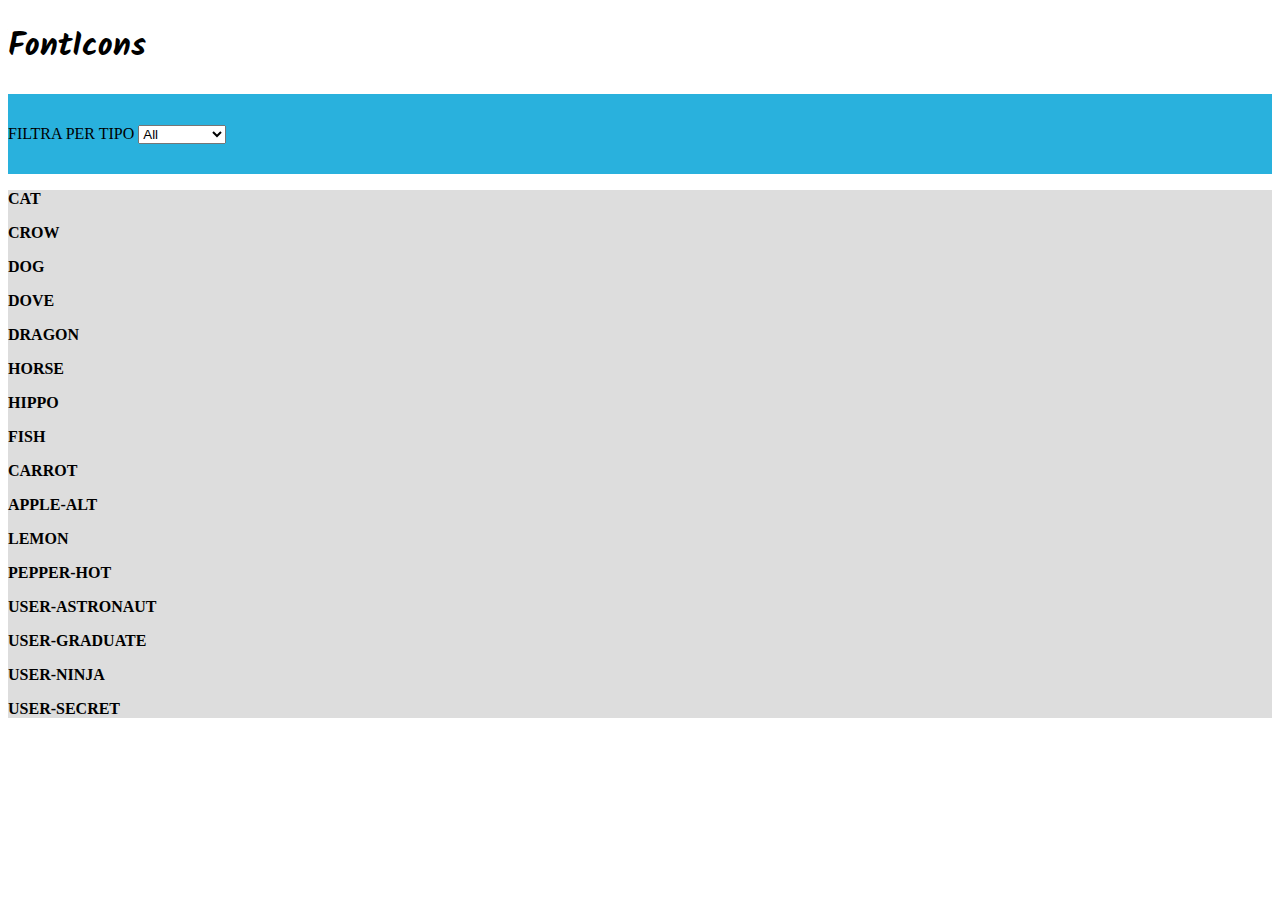
<file: Milestone1/index.html>
<!DOCTYPE html>
<html lang="en">
  <head>
    <meta charset="UTF-8">
    <meta http-equiv="X-UA-Compatible" content="IE=edge">
    <meta name="viewport" content="width=device-width, initial-scale=1.0">
    <title>FA Cards</title>

    <link href="https://cdn.jsdelivr.net/npm/bootstrap@5.1.3/dist/css/bootstrap.min.css" rel="stylesheet" integrity="sha384-1BmE4kWBq78iYhFldvKuhfTAU6auU8tT94WrHftjDbrCEXSU1oBoqyl2QvZ6jIW3" crossorigin="anonymous">

    <link rel="stylesheet"
      href="https://cdnjs.cloudflare.com/ajax/libs/font-awesome/6.0.0-beta2/css/all.min.css"
      integrity="sha512-YWzhKL2whUzgiheMoBFwW8CKV4qpHQAEuvilg9FAn5VJUDwKZZxkJNuGM4XkWuk94WCrrwslk8yWNGmY1EduTA=="crossorigin="anonymous"
      referrerpolicy="no-referrer" />

    <link rel="preconnect" href="https://fonts.googleapis.com">
    <link rel="preconnect" href="https://fonts.gstatic.com" crossorigin>
    <link
      href="https://fonts.googleapis.com/css2?family=Kalam:wght@700&display=swap"
      rel="stylesheet">

    <link rel="stylesheet" href="./style.css">

  </head>
  <body>

    <header>
      <h1 class="text-primary mt-3">FontIcons</h1>
      <nav class="text-center">
        <span class="text-light fs-4">FILTRA PER TIPO </span>
        <select class="mx-3" name="icon" id="icon">
          <option value="1">All</option>
          <option value="2">Animals</option>
          <option value="3">Vegetables</option>
          <option value="4">Users</option>
        </select>
      </nav>
    </header>

    <main>
      <div class="container-fluid">
        <div class="row row-cols-5 g-3">
          
        </div>
      </div>
    </main>



    <script src="./main.js"></script>

  </body>
</html>
</file>
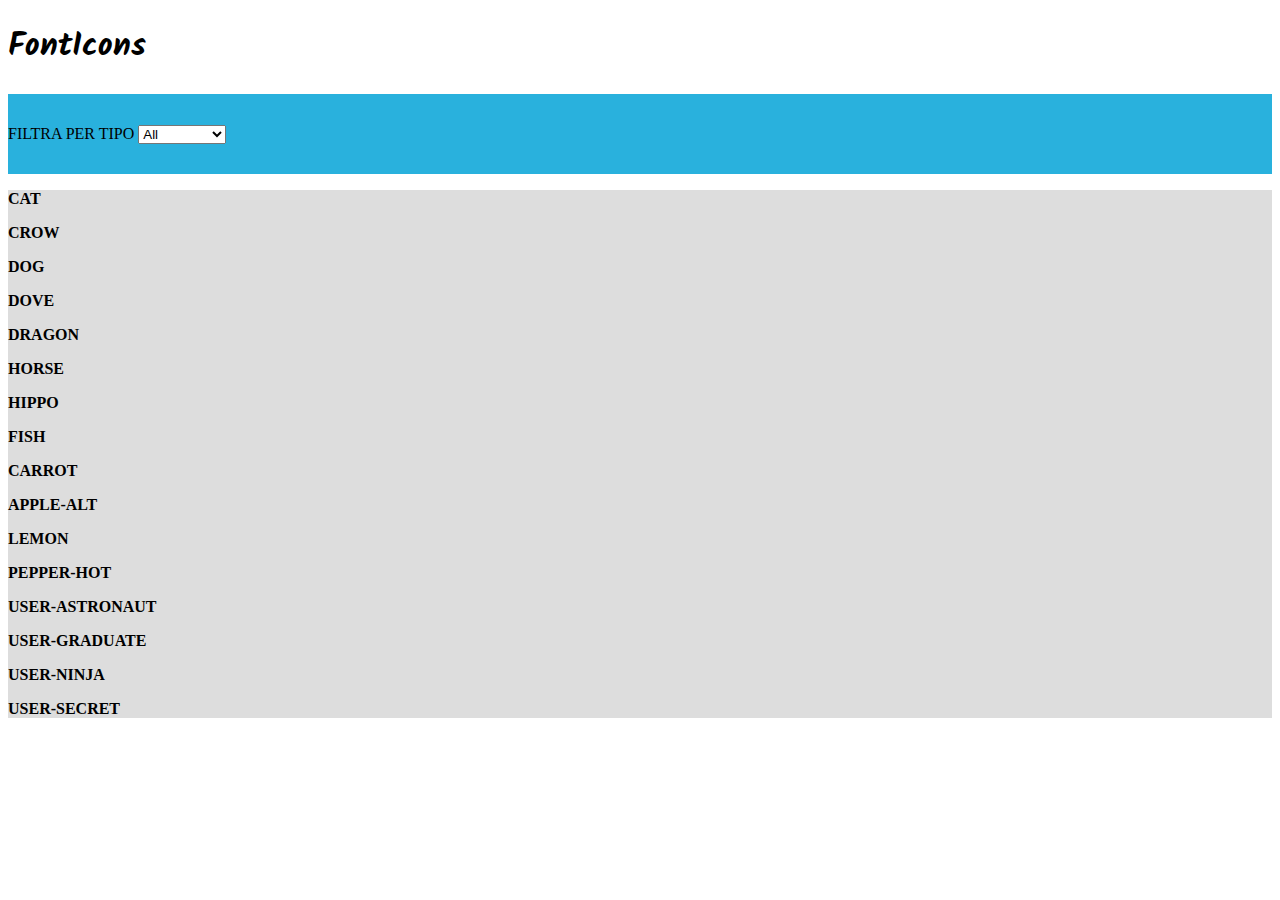
<file: Milestone2/index.html>
<!DOCTYPE html>
<html lang="en">
  <head>
    <meta charset="UTF-8">
    <meta http-equiv="X-UA-Compatible" content="IE=edge">
    <meta name="viewport" content="width=device-width, initial-scale=1.0">
    <title>FA Cards</title>

    <link href="https://cdn.jsdelivr.net/npm/bootstrap@5.1.3/dist/css/bootstrap.min.css" rel="stylesheet" integrity="sha384-1BmE4kWBq78iYhFldvKuhfTAU6auU8tT94WrHftjDbrCEXSU1oBoqyl2QvZ6jIW3" crossorigin="anonymous">

    <link rel="stylesheet"
      href="https://cdnjs.cloudflare.com/ajax/libs/font-awesome/6.0.0-beta2/css/all.min.css"
      integrity="sha512-YWzhKL2whUzgiheMoBFwW8CKV4qpHQAEuvilg9FAn5VJUDwKZZxkJNuGM4XkWuk94WCrrwslk8yWNGmY1EduTA=="crossorigin="anonymous"
      referrerpolicy="no-referrer" />

    <link rel="preconnect" href="https://fonts.googleapis.com">
    <link rel="preconnect" href="https://fonts.gstatic.com" crossorigin>
    <link
      href="https://fonts.googleapis.com/css2?family=Kalam:wght@700&display=swap"
      rel="stylesheet">

    <link rel="stylesheet" href="./style.css">

  </head>
  <body>

    <header>
      <h1 class="text-primary mt-3">FontIcons</h1>
      <nav class="text-center">
        <span class="text-light fs-4">FILTRA PER TIPO </span>
        <select class="mx-3" name="icon" id="icon">
          <option value="1">All</option>
          <option value="2">Animals</option>
          <option value="3">Vegetables</option>
          <option value="4">Users</option>
        </select>
      </nav>
    </header>

    <main>
      <div class="container-fluid py-5">
        <div class="row row-cols-5 g-3">
          
        </div>
      </div>
    </main>



    <script src="./main.js"></script>

  </body>
</html>
</file>
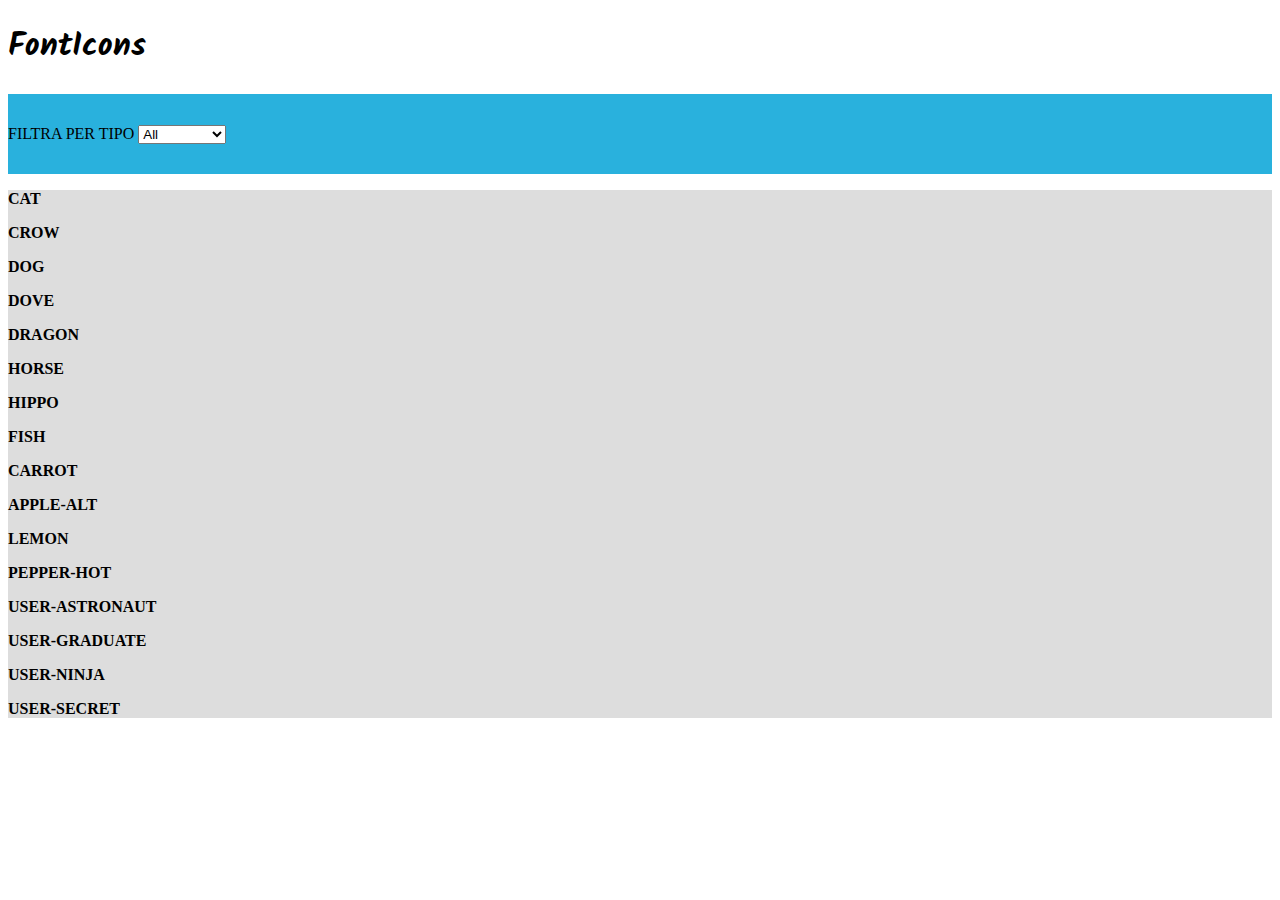
<file: Milestone3/index.html>
<!DOCTYPE html>
<html lang="en">
  <head>
    <meta charset="UTF-8">
    <meta http-equiv="X-UA-Compatible" content="IE=edge">
    <meta name="viewport" content="width=device-width, initial-scale=1.0">
    <title>FA Cards</title>

    <link href="https://cdn.jsdelivr.net/npm/bootstrap@5.1.3/dist/css/bootstrap.min.css" rel="stylesheet" integrity="sha384-1BmE4kWBq78iYhFldvKuhfTAU6auU8tT94WrHftjDbrCEXSU1oBoqyl2QvZ6jIW3" crossorigin="anonymous">

    <link rel="stylesheet"
      href="https://cdnjs.cloudflare.com/ajax/libs/font-awesome/6.0.0-beta2/css/all.min.css"
      integrity="sha512-YWzhKL2whUzgiheMoBFwW8CKV4qpHQAEuvilg9FAn5VJUDwKZZxkJNuGM4XkWuk94WCrrwslk8yWNGmY1EduTA=="crossorigin="anonymous"
      referrerpolicy="no-referrer" />

    <link rel="preconnect" href="https://fonts.googleapis.com">
    <link rel="preconnect" href="https://fonts.gstatic.com" crossorigin>
    <link
      href="https://fonts.googleapis.com/css2?family=Kalam:wght@700&display=swap"
      rel="stylesheet">

    <link rel="stylesheet" href="./style.css">

  </head>
  <body>

    <header>
      <h1 class="text-primary mt-3">FontIcons</h1>
      <nav class="text-center">
        <span class="text-light fs-4">FILTRA PER TIPO </span>
        <select class="mx-3" name="icon" id="iconType">
          <option value="all">All</option>
          <option value="animal">Animals</option>
          <option value="vegetable">Vegetables</option>
          <option value="user">Users</option>
        </select>
      </nav>
    </header>

    <main>
      <div class="container-fluid py-5">
        <div class="row row-cols-5 g-3">
          
        </div>
      </div>
    </main>



    <script src="./main.js"></script>

  </body>
</html>
</file>
<file: Milestone1/style.css>
h1 {
  font-family: 'Kalam', cursive;
}

nav {
  background-color: #29B1DD;
  height: 80px;
  line-height: 80px;
  vertical-align: middle;
}
main {
  background-color: #DDDDDD;
}

p {
  text-transform: uppercase;
}
</file>
<file: Milestone2/style.css>
h1 {
  font-family: 'Kalam', cursive;
}

nav {
  background-color: #29B1DD;
  height: 80px;
  line-height: 80px;
  vertical-align: middle;
}
main {
  background-color: #DDDDDD;
}

p {
  text-transform: uppercase;
}

.animal {
  color: #0000FF;
}

.vegetable {
  color: #FFA500;
}

.user {
  color: #800080;
}
</file>
<file: Milestone3/style.css>
h1 {
  font-family: 'Kalam', cursive;
}

nav {
  background-color: #29B1DD;
  height: 80px;
  line-height: 80px;
  vertical-align: middle;
}
main {
  background-color: #DDDDDD;
}

p {
  text-transform: uppercase;
}

.animal {
  color: #0000FF;
}

.vegetable {
  color: #FFA500;
}

.user {
  color: #800080;
}
</file>
